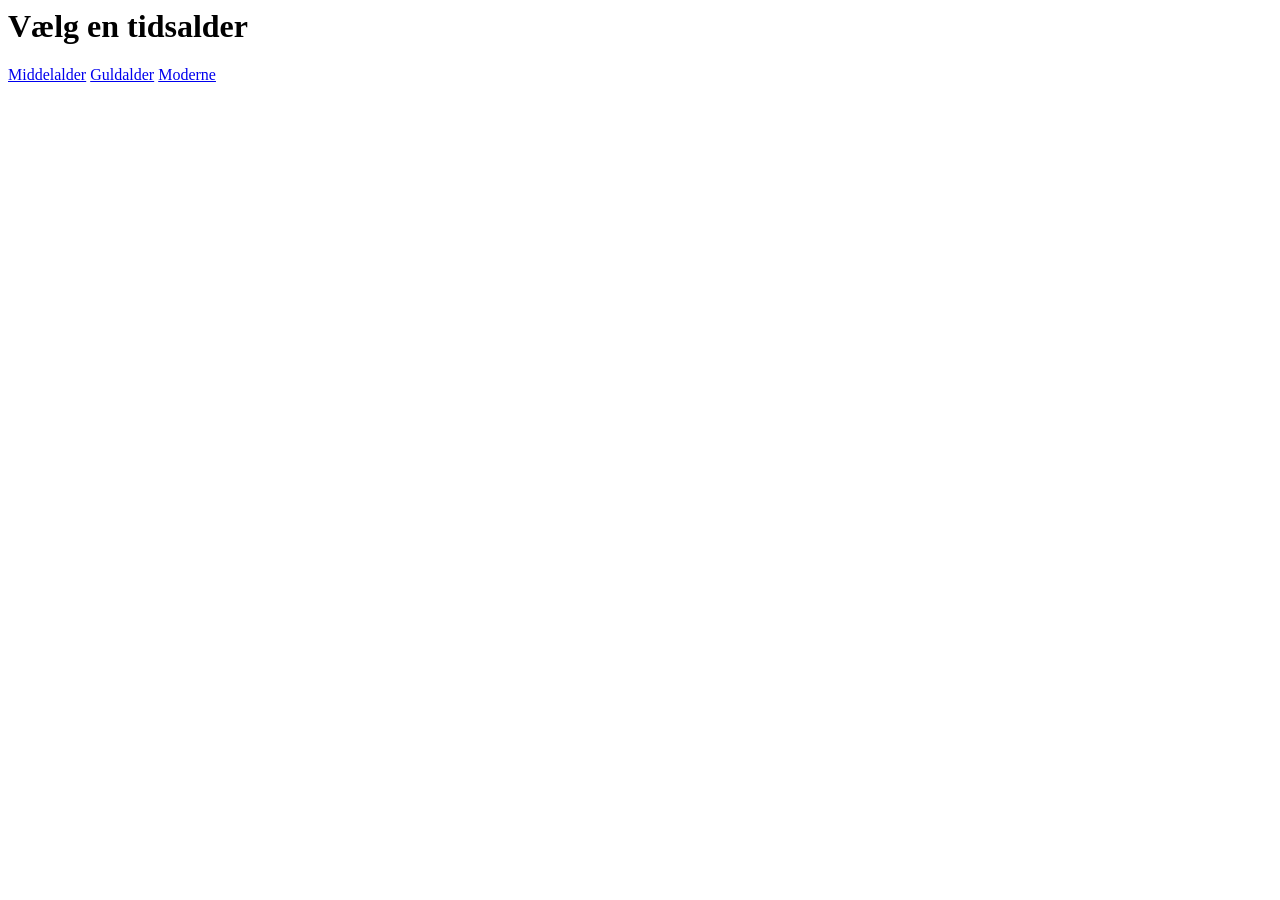
<file: Fælles/Webscrape/index.html>
<head>
<title>3 værker</title>
<body>

  <h1>Vælg en tidsalder</h1>

  <a href="middelalder.html">Middelalder</a>
  <a href="guldalder.html">Guldalder</a>
  <a href="moderne.html">Moderne</a>

</body>
</html>
</head>
</file>
